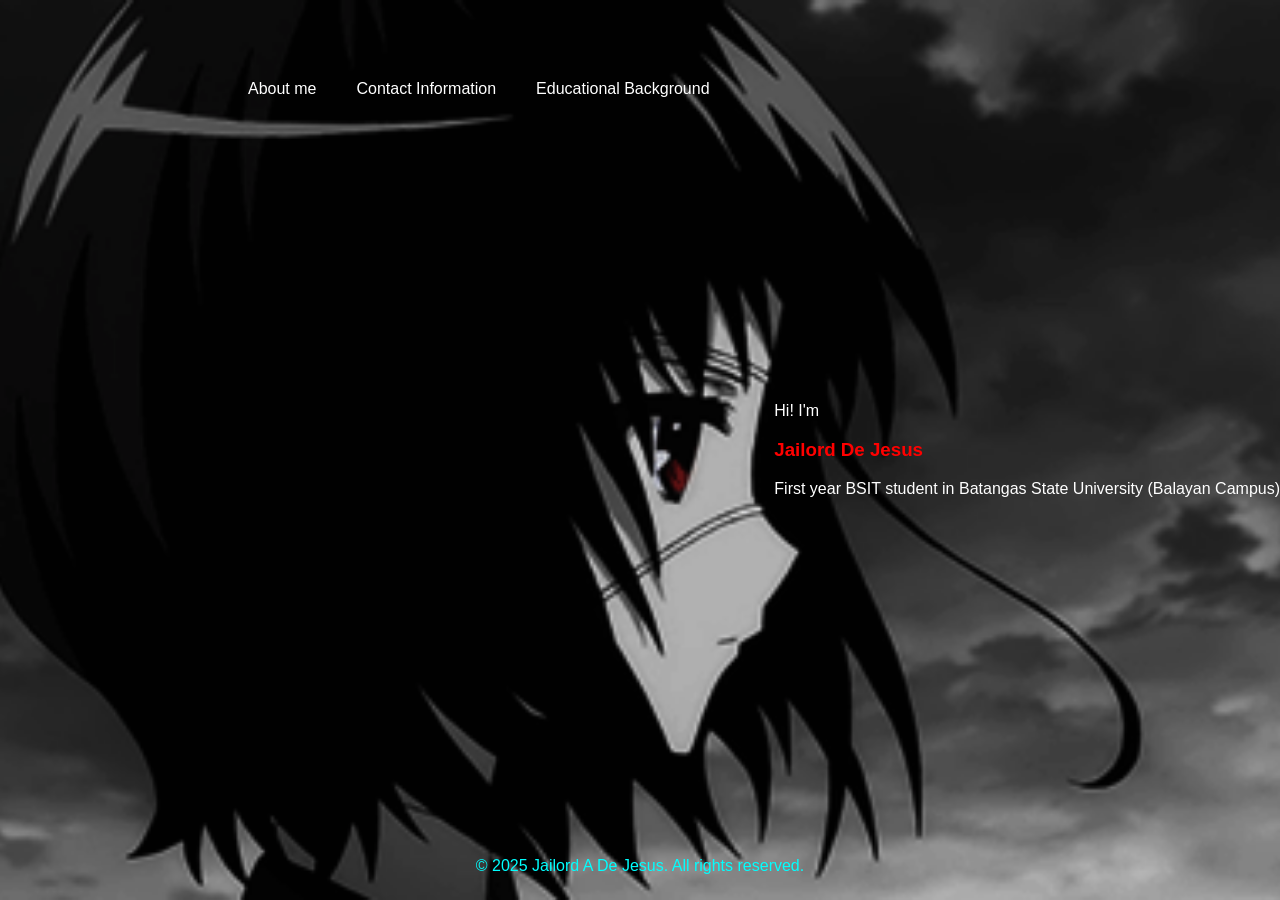
<file: index.html>
<!DOCTYPE html>
<html lang="en">

<head>
  <meta charset="UTF-8">
  <meta name="viewport" content="width=device-width, initial-scale=1.0">
  <title>Welcome to Jailord's website</title>
  <link rel="stylesheet" href="jai.css">
  <style>
    .absolute {
      position: fixed;
    }
  </style>

</head>

<body>
<section id="about">
  <p>Hi! I'm <strong><h3>Jailord De Jesus</h3></strong></p>
  <p>First year BSIT student in Batangas State University (Balayan Campus)</p>
</section>
    
  
  <header class="header"></div>
  <div class="menu">
    <ul>
      <a href="about.html">About me </a>
      <a href="contact.html">Contact Information</a>
      <a href="educ.html">Educational Background</a>
      
      
      

    </ul>
  </div>


</body>
<footer>
   <p> &copy; 2025 Jailord A De Jesus. All rights reserved.</p>
   </footer>
</html>
</file>
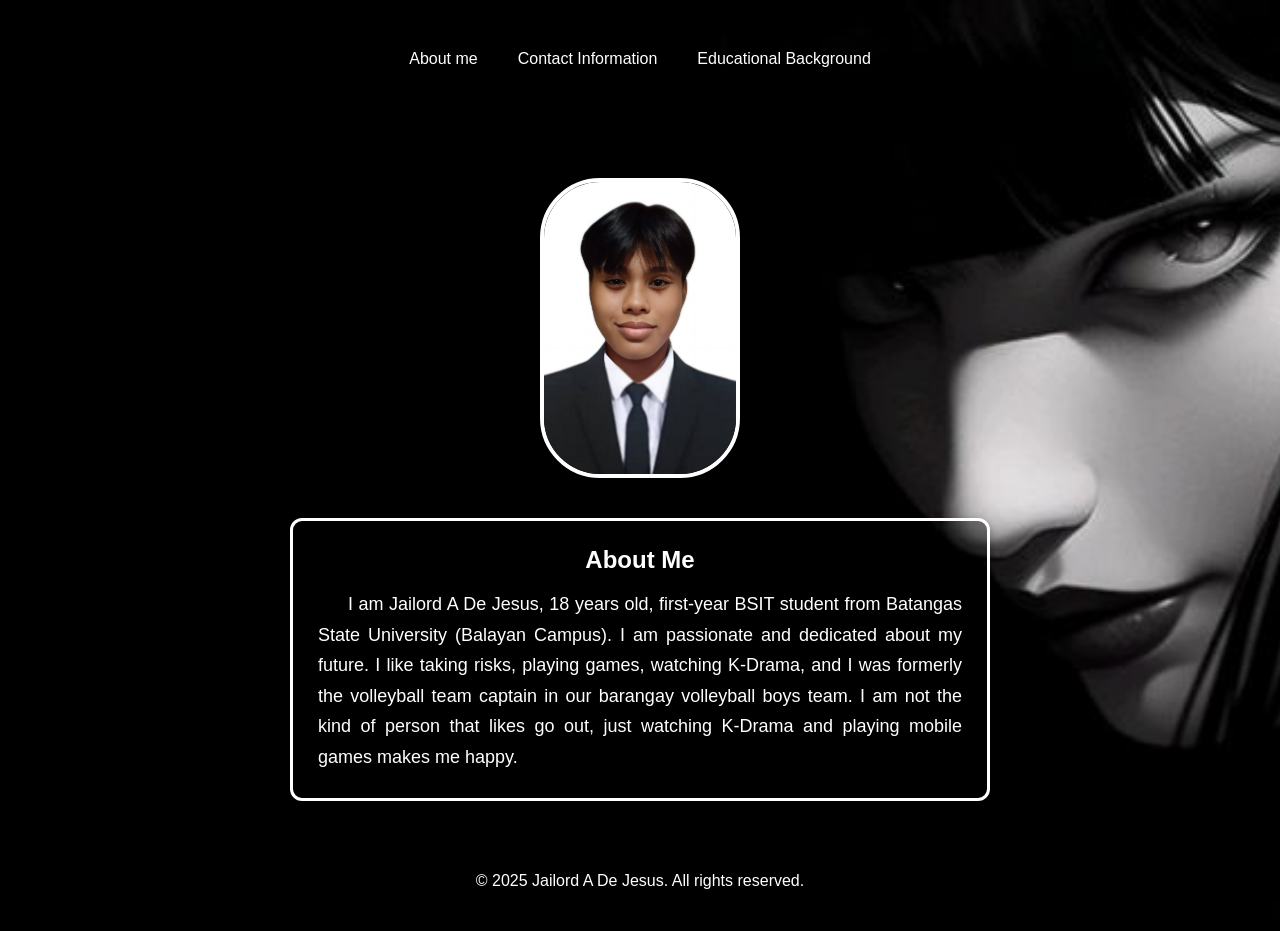
<file: about.html>
<head>
  <meta charset="UTF-8">
  <meta name="viewport" content="width=device-width, initial-scale=1.0">
  <title>Welcome to Jailord's website</title>
  <link rel="stylesheet" href="about.css">
  <style>
    
    


    
  </style>

</head>

<body>


  <header class="header">
    <div class="menu">
        <ul>
            <a href="about.html">About me</a>
            <a href="contact.html">Contact Information</a>
            <a href="educ.html">Educational Background</a>
            
        </ul>
    </div>
</header>


  <img src="photo.jpg" class="personal-photo">

  <div class="main">
  <div class="Apptext">
    <h4>About Me</h4>
    <p>
      I am Jailord A De Jesus, 18 years old, first-year BSIT student from Batangas State University (Balayan Campus).
      I am passionate and dedicated about my future. I like taking risks, playing games, watching K-Drama, and I was 
      formerly the volleyball team captain in our barangay volleyball boys team. I am not the kind of person that likes go out, just watching K-Drama
      and playing mobile games makes me happy.

    </p>
  </div>
</div>

















        <footer>
          <p> &copy; 2025 Jailord A De Jesus. All rights reserved.</p>
        </footer>



</body>

</html>
</file>
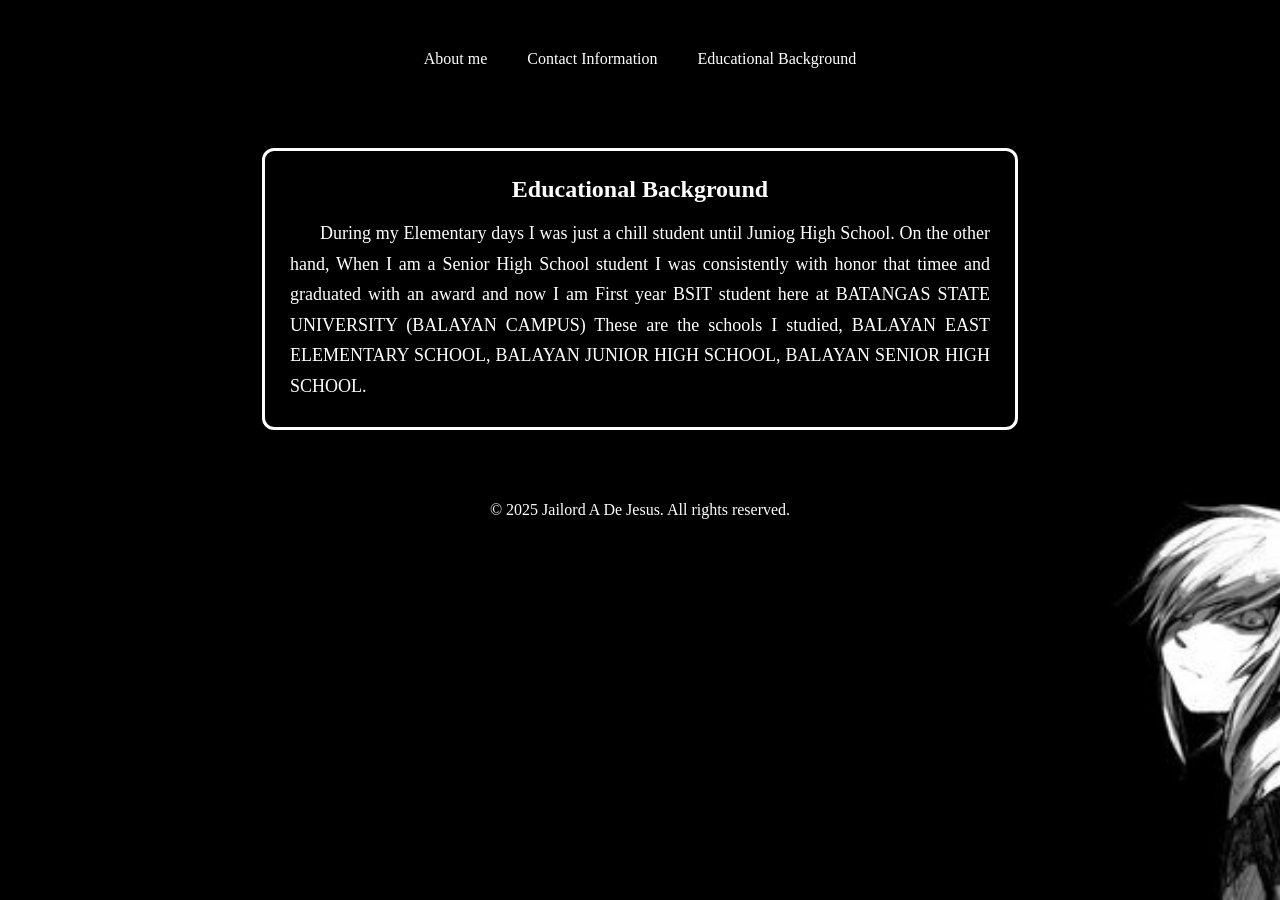
<file: educ.html>
<!DOCTYPE html>
<html lang="en">
<head>
    <meta charset="UTF-8">
    <meta name="viewport" content="width=device-width, initial-scale=1.0">
    <title>Welcome to Jailord's Website</title><link rel="stylesheet" href="educ.css">
    <style>
        
    </style>
        
</head>
<body>
  <header class="header">
    <div class="menu">
        <ul>
            <a href="about.html">About me</a>
            <a href="contact.html">Contact Information</a>
            <a href="educ.html">Educational Background</a>
            
        </ul>
    </div>
</header>

    
<div class="main">
  <div class="Apptext">
    <h4>Educational Background</h4>
    <p> During my Elementary days I was just a chill student until Juniog High School. On the other hand, When I am a Senior High School student I was consistently with honor that timee
      and graduated with an award and now I am First year BSIT student here at BATANGAS STATE UNIVERSITY (BALAYAN CAMPUS)
      These are the schools I studied, BALAYAN EAST ELEMENTARY SCHOOL, BALAYAN JUNIOR HIGH SCHOOL, BALAYAN SENIOR HIGH SCHOOL.
      
      

    </p>
  </div>
</div>

    
            
</body>
<footer>
   <p> &copy; 2025 Jailord A De Jesus. All rights reserved.</p>
   </footer>
</html>
</file>
<file: jai.css>
@import url('https://fonts.googleapis.com/css2?family=Inter:ital,opsz,wght@0,14..32,100..900;1,14..32,100..900&display=swap');




header {
    margin: 0;
    padding: 0%;
    box-sizing: border-box;
    font-family: Arial, Helvetica, sans-serif;
    text-rendering: optimizeLegibility;
}


.about p {
    text-align: left;
}

html,
body {
    height: 100%;
    margin: 0%;
    padding: 0%;
    top: 0%;
    left: 100px;
    justify-content: center;


}


.header {
    position: fixed;
    top: 0;
    width: 100%;
    padding: 20px 10%;
    background: transparent;
    display: flex;
    justify-content: space-between;
    align-items: center;
    text-align: center;
    z-index: 100;
}

h3 {
    color: red;
}






.menu ul {
    display: inline-flex;
    margin: 60px;
    height: 800px;


}

.menu ul a {
    list-style: none;
    margin: 0 20px;
    color: white;
    cursor: crosshair;
    text-decoration: none;
}

.menu a:hover,
.menu a:active {
    color: aqua;
}


.social-media {
    margin-top: 20px;
    display: flex;
    justify-content: center;
}

.social-media a {
    text-decoration: none;
    font-size: 20px;
    color: #ffffff;
    display: inline-block;
}

.social-media a:link {
    padding: 12.5px 30px;
    border: 0;
    border-radius: 100px;
    margin: 0 10px;
    font-weight: Bold;
    transition: all 0.5s;
    -webkit-transition: all 0.5s;
}

.social-media a:hover {
    background-color: #0e86d4;
    box-shadow: 0px 15px 20px rgba(46, 229, 157, 0.4);
    color: #ffffff;
    transform: translateY(-7px);
    -webkit-transform: translateY(-7px);
}

body {
    font-family: Arial, Helvetica, sans-serif;
    margin: 0%;
    padding: 0%;
    left: -40px;

    background-image: url("animemove.gif");
    background-size: cover;
    background-position: center center;
    background-repeat: no-repeat;
    display: flex;
    justify-content: flex-end;
    align-items: center;
    text-align: left;
    color: white;
}


header {
    color: aqua;
    padding: 30px;
    text-align: center;
}

footer {
    position: fixed;
    bottom: 0;
    left: 50%;
    transform: translateX(-50%);
    width: 400px;
    height: 100px;
    text-align: center;
    background-color: transparent color white;
    line-height: 100px;

}
</file>
<file: about.css>
html, body {

    background-image: url(ai_girl.jpg);
    background-position: center;
    background-repeat: no-repeat;
    background-size: cover;

    text-align:center;
    color: white;

  
}
 img.personal-photo {
    width: 200px;
    height: 300px;
    border-radius: 60px;
    display: block;
    margin: 60px auto 40px;
    border: 4px solid white;
    object-fit: cover;
}
* {
    margin: 0;
    padding: 0%;
    box-sizing: border-box;
    font-family: Arial, Helvetica, sans-serif;
    text-rendering: optimizeLegibility;
}

 

.menu ul {

    display: inline-flex;
    margin: 20px 50px; 
    padding: 0;
}

.Apptext {
    border: 3px solid white;      
    border-radius: 12px;          
    padding: 25px;                
    margin: 30px auto;            
    max-width: 700px;           
    background-color: rgba(0,0,0,0.4); 
    color: white;                 
    box-shadow: 0 4px 10px rgba(0,0,0,0.3); 
}
.Apptext h4 {
    margin-top: 0;   
    margin-bottom: 15px;
    font-size: 24px;
    text-align: center; 
}
.Apptext p {
     
    margin: 0;                   
    line-height: 1.7;         
    text-align: justify;         
    text-indent: 30px;           
    font-size: 18px;          
    color: white;              
}



.menu ul a {
    list-style: none;
    margin: 0 20px;
    color: white;
    cursor: pointer;
    text-decoration: none;
}

.menu a:hover,
.menu a:active {
    color: aqua;
}



 .header {
    color: aquamarine;
    padding: 30px;
    text-align: center;
    padding: bottom 40px; ;
}
footer {
    position: relative;
    bottom: 0;              
    left: 50%;               
    transform: translateX(-50%); 
    width: 400px;
    height: 100px;
    text-align: center;
    background-color: transparent  
    color white;           
    line-height: 100px;   
}
</file>
<file: educ.css>
html, body {
    height: 100%;
    margin: 0;
    padding: 0;

    background-image: url("anime_black.jpg");
    background-position: center center;
    background-size: cover;
    background-repeat: no-repeat;
    text-align: center;
    color: white;
}

.menu ul {

    display: inline-flex;
    margin: 20px 50px; 
    padding: 0;
}

.Apptext {
    border: 3px solid white;      
    border-radius: 12px;          
    padding: 25px;                
    margin: 30px auto;            
    max-width: 700px;           
    background-color: rgba(0,0,0,0.4); 
    color: white;                 
    box-shadow: 0 4px 10px rgba(0,0,0,0.3); 
}
.Apptext h4 {
    margin-top: 0;   
    margin-bottom: 15px;
    font-size: 24px;
    text-align: center; 
}
.Apptext p {
     
    margin: 0;                   
    line-height: 1.7;         
    text-align: justify;         
    text-indent: 30px;           
    font-size: 18px;          
    color: white;              
}



.menu ul a {
    list-style: none;
    margin: 0 20px;
    color: white;
    cursor: pointer;
    text-decoration: none;
}

.menu a:hover,
.menu a:active {
    color: aqua;
}



 .header {
    color: aquamarine;
    padding: 30px;
    text-align: center;
    
}
footer {
    position: relative;
    bottom: 0;              
    left: 50%;               
    transform: translateX(-50%); 
    width: 400px;
    height: 100px;
    text-align: center;
    background-color: transparent  
    color white;           
    line-height: 100px;   

}
</file>
